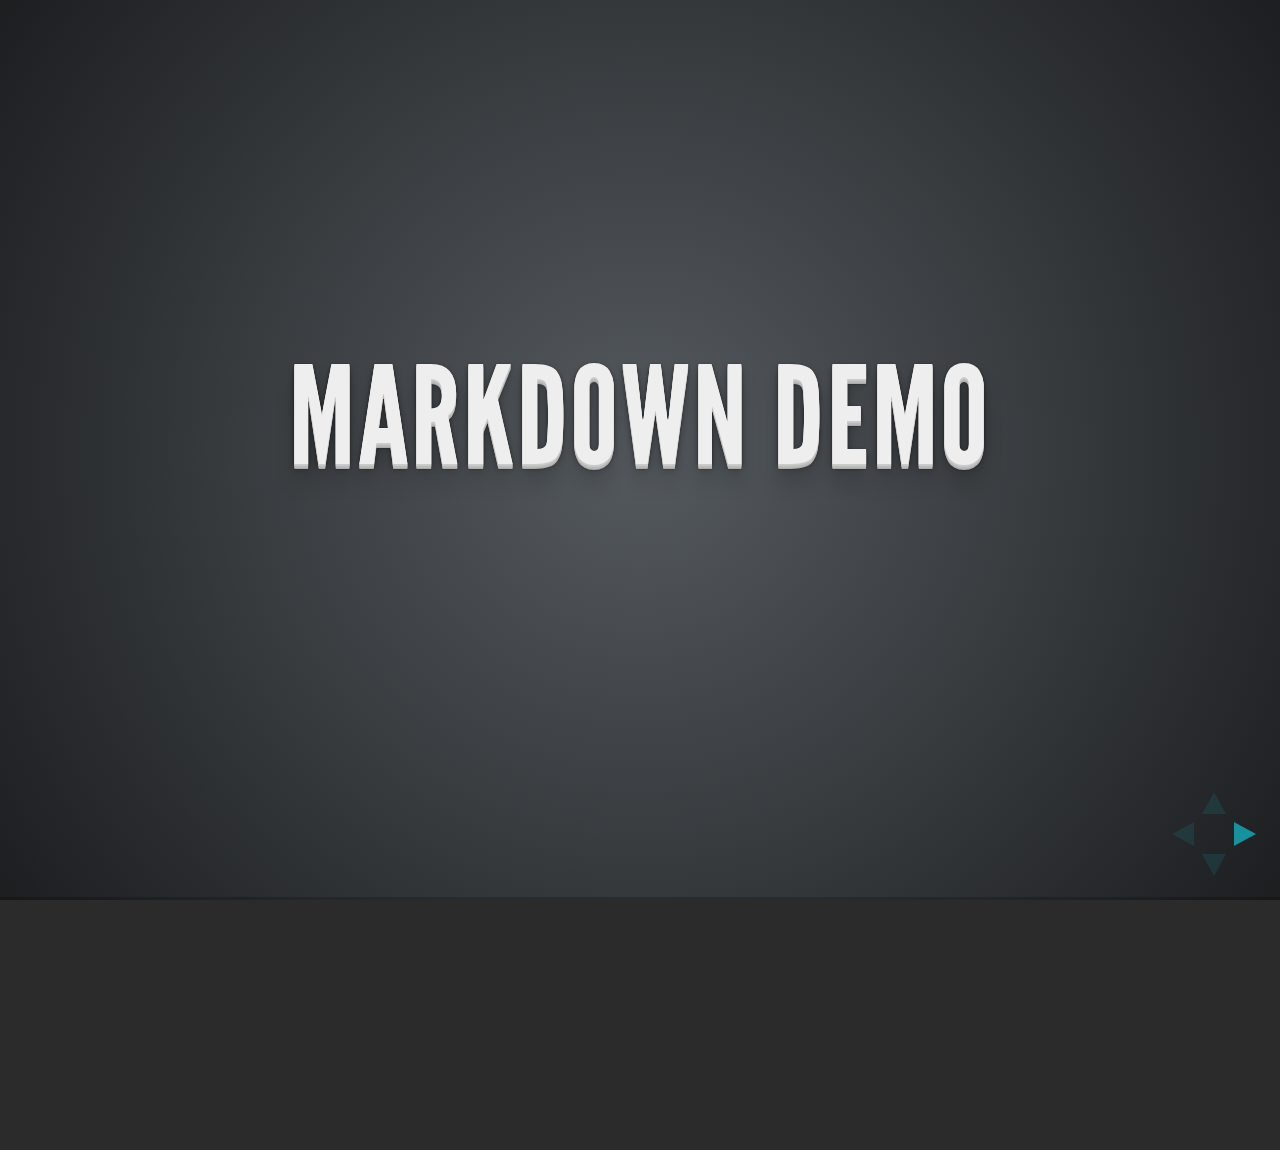
<file: plugin/markdown/example.html>
<!doctype html>
<html lang="en">

	<head>
		<meta charset="utf-8">

		<title>reveal.js - Markdown Demo</title>

		<link rel="stylesheet" href="../../css/reveal.css">
		<link rel="stylesheet" href="../../css/theme/default.css" id="theme">
	</head>

	<body>

		<div class="reveal">

			<div class="slides">

                <!-- Use external markdown resource, and separate slides by three newlines; vertical slides by two newlines -->
                <section data-markdown="example.md" data-separator="^\n\n\n" data-vertical="^\n\n"></section>

                <!-- Slides are separated by three dashes (quick 'n dirty regular expression) -->
                <section data-markdown data-separator="---">
                    <script type="text/template">
                        ## Demo 1
                        Slide 1
                        ---
                        ## Demo 1
                        Slide 2
                        ---
                        ## Demo 1
                        Slide 3
                    </script>
                </section>

                <!-- Slides are separated by newline + three dashes + newline, vertical slides identical but two dashes -->
                <section data-markdown data-separator="^\n---\n$" data-vertical="^\n--\n$">
                    <script type="text/template">
                        ## Demo 2
                        Slide 1.1

                        --

                        ## Demo 2
                        Slide 1.2

                        ---

                        ## Demo 2
                        Slide 2
                    </script>
                </section>

                <!-- No "extra" slides, since there are no separators defined (so they'll become horizontal rulers) -->
                <section data-markdown>
                    <script type="text/template">
                        A

                        ---

                        B

                        ---

                        C
                    </script>
                </section>

            </div>
		</div>

		<script src="../../lib/js/head.min.js"></script>
		<script src="../../js/reveal.js"></script>

		<script>

			Reveal.initialize({
				controls: true,
				progress: true,
				history: true,
				center: true,

				theme: Reveal.getQueryHash().theme,
				transition: Reveal.getQueryHash().transition || 'default',

				// Optional libraries used to extend on reveal.js
				dependencies: [
					{ src: '../../lib/js/classList.js', condition: function() { return !document.body.classList; } },
					{ src: 'showdown.js', condition: function() { return !!document.querySelector( '[data-markdown]' ); } },
					{ src: 'markdown.js', condition: function() { return !!document.querySelector( '[data-markdown]' ); } }
				]
			});

		</script>

	</body>
</html>
</file>
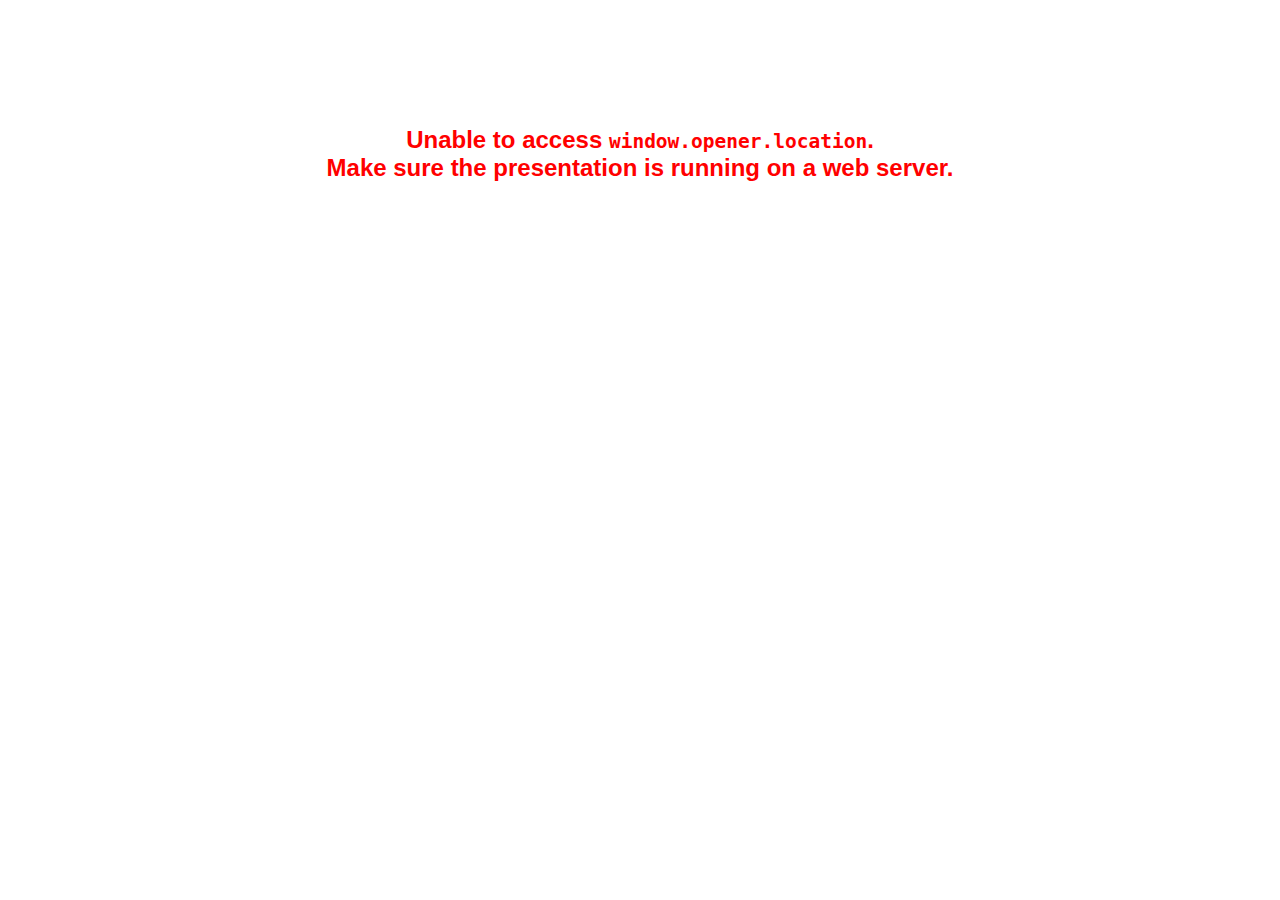
<file: plugin/notes/notes.html>
<!doctype html>
<html lang="en">
	<head>
		<meta charset="utf-8">

		<title>reveal.js - Slide Notes</title>

		<style>
			body {
				font-family: Helvetica;
			}

			#notes {
				font-size: 24px;
				width: 640px;
				margin-top: 5px;
			}

			#wrap-current-slide {
				width: 640px;
				height: 512px;
				float: left;
				overflow: hidden;
			}

			#current-slide {
				width: 1280px;
				height: 1024px;
				border: none;

				-webkit-transform-origin: 0 0;
				   -moz-transform-origin: 0 0;
					-ms-transform-origin: 0 0;
					 -o-transform-origin: 0 0;
						transform-origin: 0 0;

				-webkit-transform: scale(0.5);
				   -moz-transform: scale(0.5);
					-ms-transform: scale(0.5);
					 -o-transform: scale(0.5);
						transform: scale(0.5);
			}

			#wrap-next-slide {
				width: 448px;
				height: 358px;
				float: left;
				margin: 0 0 0 10px;
				overflow: hidden;
			}

			#next-slide {
				width: 1280px;
				height: 1024px;
				border: none;

				-webkit-transform-origin: 0 0;
				   -moz-transform-origin: 0 0;
					-ms-transform-origin: 0 0;
					 -o-transform-origin: 0 0;
						transform-origin: 0 0;

				-webkit-transform: scale(0.35);
				   -moz-transform: scale(0.35);
					-ms-transform: scale(0.35);
					 -o-transform: scale(0.35);
						transform: scale(0.35);
			}

			.slides {
				position: relative;
				margin-bottom: 10px;
				border: 1px solid black;
				border-radius: 2px;
				background: rgb(28, 30, 32);
			}

			.slides span {
				position: absolute;
				top: 3px;
				left: 3px;
				font-weight: bold;
				font-size: 14px;
				color: rgba( 255, 255, 255, 0.9 );
			}

			.error {
				font-weight: bold;
				color: red;
				font-size: 1.5em;
				text-align: center;
				margin-top: 10%;
			}

			.error code {
				font-family: monospace;
			}

			.time {
				width: 448px;
				margin: 30px 0 0 10px;
				float: left;
				text-align: center;
				opacity: 0;

				-webkit-transition: opacity 0.4s;
				   -moz-transition: opacity 0.4s;
				     -o-transition: opacity 0.4s;
				        transition: opacity 0.4s;
			}

			.elapsed,
			.clock {
				color: #333;
				font-size: 2em;
				text-align: center;
				display: inline-block;
				padding: 0.5em;
				background-color: #eee;
				border-radius: 10px;
			}

			.elapsed h2,
			.clock h2 {
				font-size: 0.8em;
				line-height: 100%;
				margin: 0;
				color: #aaa;
			}

			.elapsed .mute {
				color: #ddd;
			}

		</style>
	</head>

	<body>

		<div id="wrap-current-slide" class="slides">
			<script>document.write( '<iframe width="1280" height="1024" id="current-slide" src="'+ window.opener.location.href +'"></iframe>' );</script>
		</div>

		<div id="wrap-next-slide" class="slides">
			<script>document.write( '<iframe width="640" height="512" id="next-slide" src="'+ window.opener.location.href +'"></iframe>' );</script>
			<span>UPCOMING:</span>
		</div>

		<div class="time">
			<div class="clock">
				<h2>Time</h2>
				<span id="clock">0:00:00 AM</span>
			</div>
			<div class="elapsed">
				<h2>Elapsed</h2>
				<span id="hours">00</span><span id="minutes">:00</span><span id="seconds">:00</span>
			</div>
		</div>

		<div id="notes"></div>

		<script src="../../plugin/markdown/showdown.js"></script>
		<script>

			window.addEventListener( 'load', function() {

				if( window.opener && window.opener.location && window.opener.location.href ) {

					var notes = document.getElementById( 'notes' ),
						currentSlide = document.getElementById( 'current-slide' ),
						nextSlide = document.getElementById( 'next-slide' );

					window.addEventListener( 'message', function( event ) {
						var data = JSON.parse( event.data );
						// No need for updating the notes in case of fragment changes
						if ( data.notes !== undefined) {
							if( data.markdown ) {
								notes.innerHTML = (new Showdown.converter()).makeHtml( data.notes );
							}
							else {
								notes.innerHTML = data.notes;
							}
						}

						// Showing and hiding fragments
						if( data.fragment === 'next' ) {
							currentSlide.contentWindow.Reveal.nextFragment();
						}
						else if( data.fragment === 'prev' ) {
							currentSlide.contentWindow.Reveal.prevFragment();
						}
						else {
							// Update the note slides
							currentSlide.contentWindow.Reveal.slide( data.indexh, data.indexv );
							nextSlide.contentWindow.Reveal.slide( data.nextindexh, data.nextindexv );
						}

					}, false );

					var start = new Date(),
						timeEl = document.querySelector( '.time' ),
						clockEl = document.getElementById( 'clock' ),
						hoursEl = document.getElementById( 'hours' ),
						minutesEl = document.getElementById( 'minutes' ),
						secondsEl = document.getElementById( 'seconds' );

					setInterval( function() {

						timeEl.style.opacity = 1;

						var diff, hours, minutes, seconds,
							now = new Date();

						diff = now.getTime() - start.getTime();
						hours = parseInt( diff / ( 1000 * 60 * 60 ) );
						minutes = parseInt( ( diff / ( 1000 * 60 ) ) % 60 );
						seconds = parseInt( ( diff / 1000 ) % 60 );

						clockEl.innerHTML = now.toLocaleTimeString();
						hoursEl.innerHTML = zeroPadInteger( hours );
						hoursEl.className = hours > 0 ? "" : "mute";
						minutesEl.innerHTML = ":" + zeroPadInteger( minutes );
						minutesEl.className = minutes > 0 ? "" : "mute";
						secondsEl.innerHTML = ":" + zeroPadInteger( seconds );

					}, 1000 );

					// Navigate the main window when the notes slide changes
					currentSlide.contentWindow.Reveal.addEventListener( 'slidechanged', function( event ) {

						window.opener.Reveal.slide( event.indexh, event.indexv );

					} );

				}
				else {

					document.body.innerHTML =  '<p class="error">Unable to access <code>window.opener.location</code>.<br>Make sure the presentation is running on a web server.</p>';

				}


			}, false );

			function zeroPadInteger( num ) {
				var str = "00" + parseInt( num );
				return str.substring( str.length - 2 );
			}

		</script>
	</body>
</html>
</file>
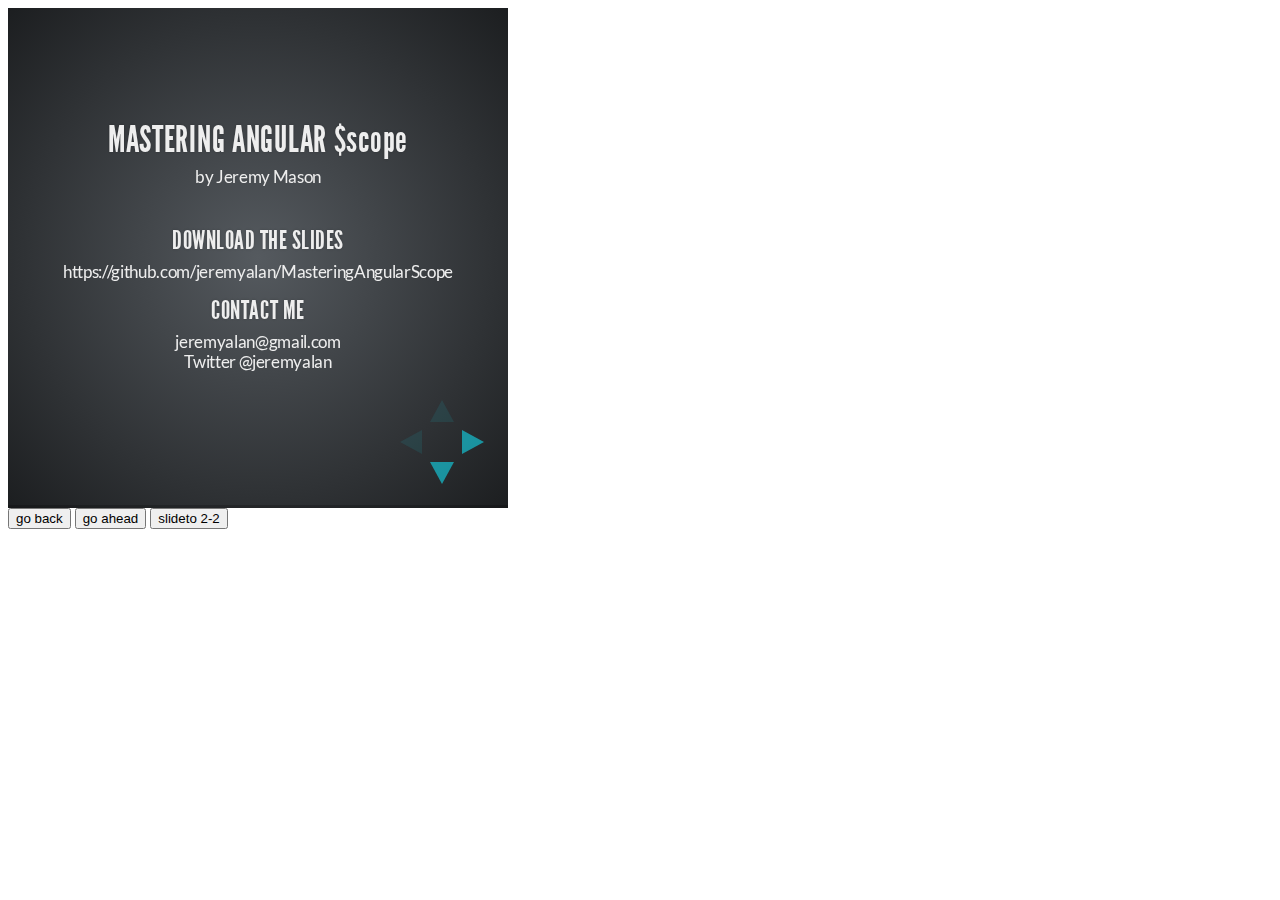
<file: plugin/postmessage/example.html>
<html>
	<body>

		<iframe id="reveal" src="../../index.html" style="border: 0;" width="500" height="500"></iframe>

		<div>
			<input id="back" type="button" value="go back"/>
			<input id="ahead" type="button" value="go ahead"/>
			<input id="slideto" type="button" value="slideto 2-2"/>
		</div>

		<script>

			(function (){

				var back = document.getElementById( 'back' ),
						ahead = document.getElementById( 'ahead' ),
						slideto = document.getElementById( 'slideto' ),
						reveal =  window.frames[0];

					back.addEventListener( 'click', function () {
						
					reveal.postMessage( JSON.stringify({method: 'prev', args: []}), '*' );
				}, false );

				ahead.addEventListener( 'click', function (){
					reveal.postMessage( JSON.stringify({method: 'next', args: []}), '*' );
				}, false );

				slideto.addEventListener( 'click', function (){
					reveal.postMessage( JSON.stringify({method: 'slide', args: [2,2]}), '*' );
				}, false );

			}());

		</script>

	</body>
</html>
</file>
<file: css/reveal.css>
@charset "UTF-8";

/*!
 * reveal.js
 * http://lab.hakim.se/reveal-js
 * MIT licensed
 *
 * Copyright (C) 2013 Hakim El Hattab, http://hakim.se
 */


/*********************************************
 * RESET STYLES
 *********************************************/

html, body, .reveal div, .reveal span, .reveal applet, .reveal object, .reveal iframe,
.reveal h1, .reveal h2, .reveal h3, .reveal h4, .reveal h5, .reveal h6, .reveal p, .reveal blockquote, .reveal pre,
.reveal a, .reveal abbr, .reveal acronym, .reveal address, .reveal big, .reveal cite, .reveal code,
.reveal del, .reveal dfn, .reveal em, .reveal img, .reveal ins, .reveal kbd, .reveal q, .reveal s, .reveal samp,
.reveal small, .reveal strike, .reveal strong, .reveal sub, .reveal sup, .reveal tt, .reveal var,
.reveal b, .reveal u, .reveal i, .reveal center,
.reveal dl, .reveal dt, .reveal dd, .reveal ol, .reveal ul, .reveal li,
.reveal fieldset, .reveal form, .reveal label, .reveal legend,
.reveal table, .reveal caption, .reveal tbody, .reveal tfoot, .reveal thead, .reveal tr, .reveal th, .reveal td,
.reveal article, .reveal aside, .reveal canvas, .reveal details, .reveal embed,
.reveal figure, .reveal figcaption, .reveal footer, .reveal header, .reveal hgroup,
.reveal menu, .reveal nav, .reveal output, .reveal ruby, .reveal section, .reveal summary,
.reveal time, .reveal mark, .reveal audio, video {
	margin: 0;
	padding: 0;
	border: 0;
	font-size: 100%;
	font: inherit;
	vertical-align: baseline;
}

.reveal article, .reveal aside, .reveal details, .reveal figcaption, .reveal figure,
.reveal footer, .reveal header, .reveal hgroup, .reveal menu, .reveal nav, .reveal section {
	display: block;
}


/*********************************************
 * GLOBAL STYLES
 *********************************************/

html,
body {
	width: 100%;
	height: 100%;
	overflow: hidden;
}

body {
	position: relative;
	line-height: 1;
}

::selection {
	background: #FF5E99;
	color: #fff;
	text-shadow: none;
}


/*********************************************
 * HEADERS
 *********************************************/

.reveal h1,
.reveal h2,
.reveal h3,
.reveal h4,
.reveal h5,
.reveal h6 {
	-webkit-hyphens: auto;
	   -moz-hyphens: auto;
	        hyphens: auto;

	word-wrap: break-word;
}

.reveal h1 { font-size: 3.77em; }
.reveal h2 { font-size: 2.11em;	}
.reveal h3 { font-size: 1.55em;	}
.reveal h4 { font-size: 1em;	}


/*********************************************
 * VIEW FRAGMENTS
 *********************************************/

.reveal .slides section .fragment {
	opacity: 0;

	-webkit-transition: all .2s ease;
	   -moz-transition: all .2s ease;
	    -ms-transition: all .2s ease;
	     -o-transition: all .2s ease;
	        transition: all .2s ease;
}
	.reveal .slides section .fragment.visible {
		opacity: 1;
	}

.reveal .slides section .fragment.grow {
	opacity: 1;
}
	.reveal .slides section .fragment.grow.visible {
		-webkit-transform: scale( 1.3 );
		   -moz-transform: scale( 1.3 );
		    -ms-transform: scale( 1.3 );
		     -o-transform: scale( 1.3 );
		        transform: scale( 1.3 );
	}

.reveal .slides section .fragment.shrink {
	opacity: 1;
}
	.reveal .slides section .fragment.shrink.visible {
		-webkit-transform: scale( 0.7 );
		   -moz-transform: scale( 0.7 );
		    -ms-transform: scale( 0.7 );
		     -o-transform: scale( 0.7 );
		        transform: scale( 0.7 );
	}

.reveal .slides section .fragment.roll-in {
	opacity: 0;

	-webkit-transform: rotateX( 90deg );
	   -moz-transform: rotateX( 90deg );
	    -ms-transform: rotateX( 90deg );
	     -o-transform: rotateX( 90deg );
	        transform: rotateX( 90deg );
}
	.reveal .slides section .fragment.roll-in.visible {
		opacity: 1;

		-webkit-transform: rotateX( 0 );
		   -moz-transform: rotateX( 0 );
		    -ms-transform: rotateX( 0 );
		     -o-transform: rotateX( 0 );
		        transform: rotateX( 0 );
	}

.reveal .slides section .fragment.fade-out {
	opacity: 1;
}
	.reveal .slides section .fragment.fade-out.visible {
		opacity: 0;
	}

.reveal .slides section .fragment.highlight-red,
.reveal .slides section .fragment.highlight-green,
.reveal .slides section .fragment.highlight-blue {
	opacity: 1;
}
	.reveal .slides section .fragment.highlight-red.visible {
		color: #ff2c2d
	}
	.reveal .slides section .fragment.highlight-green.visible {
		color: #17ff2e;
	}
	.reveal .slides section .fragment.highlight-blue.visible {
		color: #1b91ff;
	}


/*********************************************
 * DEFAULT ELEMENT STYLES
 *********************************************/

/* Fixes issue in Chrome where italic fonts did not appear when printing to PDF */
.reveal:after {
  content: '';
  font-style: italic;
}

/* Ensure certain elements are never larger than the slide itself */
.reveal img,
.reveal video,
.reveal iframe {
	max-width: 95%;
	max-height: 95%;
}

/** Prevents layering issues in certain browser/transition combinations */
.reveal a {
	position: relative;
}

.reveal strong,
.reveal b {
	font-weight: bold;
}

.reveal em,
.reveal i {
	font-style: italic;
}

.reveal ol,
.reveal ul {
	display: inline-block;

	text-align: left;
	margin: 0 0 0 1em;
}

.reveal ol {
	list-style-type: decimal;
}

.reveal ul {
	list-style-type: disc;
}

.reveal ul ul {
	list-style-type: square;
}

.reveal ul ul ul {
	list-style-type: circle;
}

.reveal ul ul,
.reveal ul ol,
.reveal ol ol,
.reveal ol ul {
	display: block;
	margin-left: 40px;
}

.reveal p {
	margin-bottom: 10px;
	line-height: 1.2em;
}

.reveal q,
.reveal blockquote {
	quotes: none;
}

.reveal blockquote {
	display: block;
	position: relative;
	width: 70%;
	margin: 5px auto;
	padding: 5px;

	font-style: italic;
	background: rgba(255, 255, 255, 0.05);
	box-shadow: 0px 0px 2px rgba(0,0,0,0.2);
}
	.reveal blockquote p:first-child,
	.reveal blockquote p:last-child {
		display: inline-block;
	}
	.reveal blockquote:before {
		content: '\201C';
	}
	.reveal blockquote:after {
		content: '\201D';
	}

.reveal q {
	font-style: italic;
}
	.reveal q:before {
		content: '\201C';
	}
	.reveal q:after {
		content: '\201D';
	}

.reveal pre {
	display: block;
	position: relative;
	width: 90%;
	margin: 15px auto;

	text-align: left;
	font-size: 0.55em;
	font-family: monospace;
	line-height: 1.2em;

	word-wrap: break-word;

	box-shadow: 0px 0px 6px rgba(0,0,0,0.3);
}
.reveal code {
	font-family: monospace;
}
.reveal pre code {
	padding: 5px;
	overflow: auto;
	max-height: 400px;
	word-wrap: normal;
}

.reveal table th,
.reveal table td {
	text-align: left;
	padding-right: .3em;
}

.reveal table th {
	text-shadow: rgb(255,255,255) 1px 1px 2px;
}

.reveal sup {
	vertical-align: super;
}
.reveal sub {
	vertical-align: sub;
}

.reveal small {
	display: inline-block;
	font-size: 0.6em;
	line-height: 1.2em;
	vertical-align: top;
}

.reveal small * {
	vertical-align: top;
}


/*********************************************
 * CONTROLS
 *********************************************/

.reveal .controls {
	display: none;
	position: fixed;
	width: 110px;
	height: 110px;
	z-index: 30;
	right: 10px;
	bottom: 10px;
}

.reveal .controls div {
	position: absolute;
	opacity: 0.1;
	width: 0;
	height: 0;
	border: 12px solid transparent;

	-webkit-transition: opacity 0.2s ease;
	   -moz-transition: opacity 0.2s ease;
	    -ms-transition: opacity 0.2s ease;
	     -o-transition: opacity 0.2s ease;
	        transition: opacity 0.2s ease;
}

.reveal .controls div.enabled {
	opacity: 0.6;
	cursor: pointer;
}

.reveal .controls div.enabled:active {
	margin-top: 1px;
}

.reveal .controls div.navigate-left {
	top: 42px;

	border-right-width: 22px;
	border-right-color: #eee;
}

.reveal .controls div.navigate-right {
	left: 74px;
	top: 42px;

	border-left-width: 22px;
	border-left-color: #eee;
}

.reveal .controls div.navigate-up {
	left: 42px;

	border-bottom-width: 22px;
	border-bottom-color: #eee;
}

.reveal .controls div.navigate-down {
	left: 42px;
	top: 74px;

	border-top-width: 22px;
	border-top-color: #eee;
}


/*********************************************
 * PROGRESS BAR
 *********************************************/

.reveal .progress {
	position: fixed;
	display: none;
	height: 3px;
	width: 100%;
	bottom: 0;
	left: 0;
	z-index: 10;
}
	.reveal .progress:after {
		content: '';
		display: 'block';
		position: absolute;
		height: 20px;
		width: 100%;
		top: -20px;
	}
	.reveal .progress span {
		display: block;
		height: 100%;
		width: 0px;

		-webkit-transition: width 800ms cubic-bezier(0.260, 0.860, 0.440, 0.985);
		   -moz-transition: width 800ms cubic-bezier(0.260, 0.860, 0.440, 0.985);
		    -ms-transition: width 800ms cubic-bezier(0.260, 0.860, 0.440, 0.985);
		     -o-transition: width 800ms cubic-bezier(0.260, 0.860, 0.440, 0.985);
		        transition: width 800ms cubic-bezier(0.260, 0.860, 0.440, 0.985);
	}


/*********************************************
 * ROLLING LINKS
 *********************************************/

.reveal .roll {
	display: inline-block;
	line-height: 1.2;
	overflow: hidden;

	vertical-align: top;

	-webkit-perspective: 400px;
	   -moz-perspective: 400px;
	    -ms-perspective: 400px;
	        perspective: 400px;

	-webkit-perspective-origin: 50% 50%;
	   -moz-perspective-origin: 50% 50%;
	    -ms-perspective-origin: 50% 50%;
	        perspective-origin: 50% 50%;
}
	.reveal .roll:hover {
		background: none;
		text-shadow: none;
	}
.reveal .roll span {
	display: block;
	position: relative;
	padding: 0 2px;

	pointer-events: none;

	-webkit-transition: all 400ms ease;
	   -moz-transition: all 400ms ease;
	    -ms-transition: all 400ms ease;
	        transition: all 400ms ease;

	-webkit-transform-origin: 50% 0%;
	   -moz-transform-origin: 50% 0%;
	    -ms-transform-origin: 50% 0%;
	        transform-origin: 50% 0%;

	-webkit-transform-style: preserve-3d;
	   -moz-transform-style: preserve-3d;
	    -ms-transform-style: preserve-3d;
	        transform-style: preserve-3d;

	-webkit-backface-visibility: hidden;
	   -moz-backface-visibility: hidden;
	        backface-visibility: hidden;
}
	.reveal .roll:hover span {
	    background: rgba(0,0,0,0.5);

	    -webkit-transform: translate3d( 0px, 0px, -45px ) rotateX( 90deg );
	       -moz-transform: translate3d( 0px, 0px, -45px ) rotateX( 90deg );
	        -ms-transform: translate3d( 0px, 0px, -45px ) rotateX( 90deg );
	            transform: translate3d( 0px, 0px, -45px ) rotateX( 90deg );
	}
.reveal .roll span:after {
	content: attr(data-title);

	display: block;
	position: absolute;
	left: 0;
	top: 0;
	padding: 0 2px;

	-webkit-backface-visibility: hidden;
	   -moz-backface-visibility: hidden;
	        backface-visibility: hidden;

	-webkit-transform-origin: 50% 0%;
	   -moz-transform-origin: 50% 0%;
	    -ms-transform-origin: 50% 0%;
	        transform-origin: 50% 0%;

	-webkit-transform: translate3d( 0px, 110%, 0px ) rotateX( -90deg );
	   -moz-transform: translate3d( 0px, 110%, 0px ) rotateX( -90deg );
	    -ms-transform: translate3d( 0px, 110%, 0px ) rotateX( -90deg );
	        transform: translate3d( 0px, 110%, 0px ) rotateX( -90deg );
}


/*********************************************
 * SLIDES
 *********************************************/

.reveal {
	position: relative;
	width: 100%;
	height: 100%;
}

.reveal .slides {
	position: absolute;
	width: 100%;
	height: 100%;
	left: 50%;
	top: 50%;

	overflow: visible;
	z-index: 1;
	text-align: center;

	-webkit-transition: -webkit-perspective .4s ease;
	   -moz-transition: -moz-perspective .4s ease;
	    -ms-transition: -ms-perspective .4s ease;
	     -o-transition: -o-perspective .4s ease;
	        transition: perspective .4s ease;

	-webkit-perspective: 600px;
	   -moz-perspective: 600px;
	    -ms-perspective: 600px;
	        perspective: 600px;

	-webkit-perspective-origin: 0px -100px;
	   -moz-perspective-origin: 0px -100px;
	    -ms-perspective-origin: 0px -100px;
	        perspective-origin: 0px -100px;
}

.reveal .slides>section,
.reveal .slides>section>section {
	display: none;
	position: absolute;
	width: 100%;
	padding: 20px 0px;

	z-index: 10;
	line-height: 1.2em;
	font-weight: normal;

	-webkit-transform-style: preserve-3d;
	   -moz-transform-style: preserve-3d;
	    -ms-transform-style: preserve-3d;
	        transform-style: preserve-3d;

	-webkit-transition: -webkit-transform-origin 800ms cubic-bezier(0.260, 0.860, 0.440, 0.985),
						-webkit-transform 800ms cubic-bezier(0.260, 0.860, 0.440, 0.985),
						visibility 800ms cubic-bezier(0.260, 0.860, 0.440, 0.985),
						opacity 800ms cubic-bezier(0.260, 0.860, 0.440, 0.985);
	   -moz-transition: -moz-transform-origin 800ms cubic-bezier(0.260, 0.860, 0.440, 0.985),
						-moz-transform 800ms cubic-bezier(0.260, 0.860, 0.440, 0.985),
						visibility 800ms cubic-bezier(0.260, 0.860, 0.440, 0.985),
						opacity 800ms cubic-bezier(0.260, 0.860, 0.440, 0.985);
	    -ms-transition: -ms-transform-origin 800ms cubic-bezier(0.260, 0.860, 0.440, 0.985),
						-ms-transform 800ms cubic-bezier(0.260, 0.860, 0.440, 0.985),
						visibility 800ms cubic-bezier(0.260, 0.860, 0.440, 0.985),
						opacity 800ms cubic-bezier(0.260, 0.860, 0.440, 0.985);
	     -o-transition: -o-transform-origin 800ms cubic-bezier(0.260, 0.860, 0.440, 0.985),
						-o-transform 800ms cubic-bezier(0.260, 0.860, 0.440, 0.985),
						visibility 800ms cubic-bezier(0.260, 0.860, 0.440, 0.985),
						opacity 800ms cubic-bezier(0.260, 0.860, 0.440, 0.985);
	        transition: transform-origin 800ms cubic-bezier(0.260, 0.860, 0.440, 0.985),
						transform 800ms cubic-bezier(0.260, 0.860, 0.440, 0.985),
						visibility 800ms cubic-bezier(0.260, 0.860, 0.440, 0.985),
						opacity 800ms cubic-bezier(0.260, 0.860, 0.440, 0.985);
}

/* Global transition speed settings */
.reveal[data-transition-speed="fast"] .slides section {
	-webkit-transition-duration: 400ms;
	   -moz-transition-duration: 400ms;
	    -ms-transition-duration: 400ms;
	        transition-duration: 400ms;
}
.reveal[data-transition-speed="slow"] .slides section {
	-webkit-transition-duration: 1200ms;
	   -moz-transition-duration: 1200ms;
	    -ms-transition-duration: 1200ms;
	        transition-duration: 1200ms;
}

/* Slide-specific transition speed overrides */
.reveal .slides section[data-transition-speed="fast"] {
	-webkit-transition-duration: 400ms;
	   -moz-transition-duration: 400ms;
	    -ms-transition-duration: 400ms;
	        transition-duration: 400ms;
}
.reveal .slides section[data-transition-speed="slow"] {
	-webkit-transition-duration: 1200ms;
	   -moz-transition-duration: 1200ms;
	    -ms-transition-duration: 1200ms;
	        transition-duration: 1200ms;
}

.reveal .slides>section {
	left: -50%;
	top: -50%;
}

.reveal .slides>section.stack {
	padding-top: 0;
	padding-bottom: 0;
}

.reveal .slides>section.present,
.reveal .slides>section>section.present {
	display: block;
	z-index: 11;
	opacity: 1;
}

.reveal.center,
.reveal.center .slides,
.reveal.center .slides section {
	min-height: auto !important;
}



/*********************************************
 * DEFAULT TRANSITION
 *********************************************/

.reveal .slides>section[data-transition=default].past,
.reveal .slides>section.past {
	display: block;
	opacity: 0;

	-webkit-transform: translate3d(-100%, 0, 0) rotateY(-90deg) translate3d(-100%, 0, 0);
	   -moz-transform: translate3d(-100%, 0, 0) rotateY(-90deg) translate3d(-100%, 0, 0);
	    -ms-transform: translate3d(-100%, 0, 0) rotateY(-90deg) translate3d(-100%, 0, 0);
	        transform: translate3d(-100%, 0, 0) rotateY(-90deg) translate3d(-100%, 0, 0);
}
.reveal .slides>section[data-transition=default].future,
.reveal .slides>section.future {
	display: block;
	opacity: 0;

	-webkit-transform: translate3d(100%, 0, 0) rotateY(90deg) translate3d(100%, 0, 0);
	   -moz-transform: translate3d(100%, 0, 0) rotateY(90deg) translate3d(100%, 0, 0);
	    -ms-transform: translate3d(100%, 0, 0) rotateY(90deg) translate3d(100%, 0, 0);
	        transform: translate3d(100%, 0, 0) rotateY(90deg) translate3d(100%, 0, 0);
}

.reveal .slides>section>section[data-transition=default].past,
.reveal .slides>section>section.past {
	display: block;
	opacity: 0;

	-webkit-transform: translate3d(0, -300px, 0) rotateX(70deg) translate3d(0, -300px, 0);
	   -moz-transform: translate3d(0, -300px, 0) rotateX(70deg) translate3d(0, -300px, 0);
	    -ms-transform: translate3d(0, -300px, 0) rotateX(70deg) translate3d(0, -300px, 0);
	        transform: translate3d(0, -300px, 0) rotateX(70deg) translate3d(0, -300px, 0);
}
.reveal .slides>section>section[data-transition=default].future,
.reveal .slides>section>section.future {
	display: block;
	opacity: 0;

	-webkit-transform: translate3d(0, 300px, 0) rotateX(-70deg) translate3d(0, 300px, 0);
	   -moz-transform: translate3d(0, 300px, 0) rotateX(-70deg) translate3d(0, 300px, 0);
	    -ms-transform: translate3d(0, 300px, 0) rotateX(-70deg) translate3d(0, 300px, 0);
	        transform: translate3d(0, 300px, 0) rotateX(-70deg) translate3d(0, 300px, 0);
}


/*********************************************
 * CONCAVE TRANSITION
 *********************************************/

.reveal .slides>section[data-transition=concave].past,
.reveal.concave  .slides>section.past {
	-webkit-transform: translate3d(-100%, 0, 0) rotateY(90deg) translate3d(-100%, 0, 0);
	   -moz-transform: translate3d(-100%, 0, 0) rotateY(90deg) translate3d(-100%, 0, 0);
	    -ms-transform: translate3d(-100%, 0, 0) rotateY(90deg) translate3d(-100%, 0, 0);
	        transform: translate3d(-100%, 0, 0) rotateY(90deg) translate3d(-100%, 0, 0);
}
.reveal .slides>section[data-transition=concave].future,
.reveal.concave .slides>section.future {
	-webkit-transform: translate3d(100%, 0, 0) rotateY(-90deg) translate3d(100%, 0, 0);
	   -moz-transform: translate3d(100%, 0, 0) rotateY(-90deg) translate3d(100%, 0, 0);
	    -ms-transform: translate3d(100%, 0, 0) rotateY(-90deg) translate3d(100%, 0, 0);
	        transform: translate3d(100%, 0, 0) rotateY(-90deg) translate3d(100%, 0, 0);
}

.reveal .slides>section>section[data-transition=concave].past,
.reveal.concave .slides>section>section.past {
	-webkit-transform: translate3d(0, -80%, 0) rotateX(-70deg) translate3d(0, -80%, 0);
	   -moz-transform: translate3d(0, -80%, 0) rotateX(-70deg) translate3d(0, -80%, 0);
	    -ms-transform: translate3d(0, -80%, 0) rotateX(-70deg) translate3d(0, -80%, 0);
	        transform: translate3d(0, -80%, 0) rotateX(-70deg) translate3d(0, -80%, 0);
}
.reveal .slides>section>section[data-transition=concave].future,
.reveal.concave .slides>section>section.future {
	-webkit-transform: translate3d(0, 80%, 0) rotateX(70deg) translate3d(0, 80%, 0);
	   -moz-transform: translate3d(0, 80%, 0) rotateX(70deg) translate3d(0, 80%, 0);
	    -ms-transform: translate3d(0, 80%, 0) rotateX(70deg) translate3d(0, 80%, 0);
	        transform: translate3d(0, 80%, 0) rotateX(70deg) translate3d(0, 80%, 0);
}


/*********************************************
 * ZOOM TRANSITION
 *********************************************/

.reveal .slides>section[data-transition=zoom].past,
.reveal.zoom .slides>section.past {
	opacity: 0;
	visibility: hidden;

	-webkit-transform: scale(16);
	   -moz-transform: scale(16);
	    -ms-transform: scale(16);
	     -o-transform: scale(16);
	        transform: scale(16);
}
.reveal .slides>section[data-transition=zoom].future,
.reveal.zoom .slides>section.future {
	opacity: 0;
	visibility: hidden;

	-webkit-transform: scale(0.2);
	   -moz-transform: scale(0.2);
	    -ms-transform: scale(0.2);
	     -o-transform: scale(0.2);
	        transform: scale(0.2);
}

.reveal .slides>section>section[data-transition=zoom].past,
.reveal.zoom .slides>section>section.past {
	-webkit-transform: translate(0, -150%);
	   -moz-transform: translate(0, -150%);
	    -ms-transform: translate(0, -150%);
	     -o-transform: translate(0, -150%);
	        transform: translate(0, -150%);
}
.reveal .slides>section>section[data-transition=zoom].future,
.reveal.zoom .slides>section>section.future {
	-webkit-transform: translate(0, 150%);
	   -moz-transform: translate(0, 150%);
	    -ms-transform: translate(0, 150%);
	     -o-transform: translate(0, 150%);
	        transform: translate(0, 150%);
}


/*********************************************
 * LINEAR TRANSITION
 *********************************************/

.reveal .slides>section[data-transition=linear].past,
.reveal.linear .slides>section.past {
	-webkit-transform: translate(-150%, 0);
	   -moz-transform: translate(-150%, 0);
	    -ms-transform: translate(-150%, 0);
	     -o-transform: translate(-150%, 0);
	        transform: translate(-150%, 0);
}
.reveal .slides>section[data-transition=linear].future,
.reveal.linear .slides>section.future {
	-webkit-transform: translate(150%, 0);
	   -moz-transform: translate(150%, 0);
	    -ms-transform: translate(150%, 0);
	     -o-transform: translate(150%, 0);
	        transform: translate(150%, 0);
}

.reveal .slides>section>section[data-transition=linear].past,
.reveal.linear .slides>section>section.past {
	-webkit-transform: translate(0, -150%);
	   -moz-transform: translate(0, -150%);
	    -ms-transform: translate(0, -150%);
	     -o-transform: translate(0, -150%);
	        transform: translate(0, -150%);
}
.reveal .slides>section>section[data-transition=linear].future,
.reveal.linear .slides>section>section.future {
	-webkit-transform: translate(0, 150%);
	   -moz-transform: translate(0, 150%);
	    -ms-transform: translate(0, 150%);
	     -o-transform: translate(0, 150%);
	        transform: translate(0, 150%);
}


/*********************************************
 * CUBE TRANSITION
 *********************************************/

.reveal.cube .slides {
	-webkit-perspective: 1300px;
	   -moz-perspective: 1300px;
	    -ms-perspective: 1300px;
	        perspective: 1300px;
}

.reveal.cube .slides section {
	padding: 30px;
	min-height: 700px;

	-webkit-backface-visibility: hidden;
	   -moz-backface-visibility: hidden;
	    -ms-backface-visibility: hidden;
	        backface-visibility: hidden;

	-webkit-box-sizing: border-box;
	   -moz-box-sizing: border-box;
	        box-sizing: border-box;
}
	.reveal.center.cube .slides section {
		min-height: auto;
	}
	.reveal.cube .slides section:not(.stack):before {
		content: '';
		position: absolute;
		display: block;
		width: 100%;
		height: 100%;
		left: 0;
		top: 0;
		background: rgba(0,0,0,0.1);
		border-radius: 4px;

		-webkit-transform: translateZ( -20px );
		   -moz-transform: translateZ( -20px );
		    -ms-transform: translateZ( -20px );
		     -o-transform: translateZ( -20px );
		        transform: translateZ( -20px );
	}
	.reveal.cube .slides section:not(.stack):after {
		content: '';
		position: absolute;
		display: block;
		width: 90%;
		height: 30px;
		left: 5%;
		bottom: 0;
		background: none;
		z-index: 1;

		border-radius: 4px;
		box-shadow: 0px 95px 25px rgba(0,0,0,0.2);

		-webkit-transform: translateZ(-90px) rotateX( 65deg );
		   -moz-transform: translateZ(-90px) rotateX( 65deg );
		    -ms-transform: translateZ(-90px) rotateX( 65deg );
		     -o-transform: translateZ(-90px) rotateX( 65deg );
		        transform: translateZ(-90px) rotateX( 65deg );
	}

.reveal.cube .slides>section.stack {
	padding: 0;
	background: none;
}

.reveal.cube .slides>section.past {
	-webkit-transform-origin: 100% 0%;
	   -moz-transform-origin: 100% 0%;
	    -ms-transform-origin: 100% 0%;
	        transform-origin: 100% 0%;

	-webkit-transform: translate3d(-100%, 0, 0) rotateY(-90deg);
	   -moz-transform: translate3d(-100%, 0, 0) rotateY(-90deg);
	    -ms-transform: translate3d(-100%, 0, 0) rotateY(-90deg);
	        transform: translate3d(-100%, 0, 0) rotateY(-90deg);
}

.reveal.cube .slides>section.future {
	-webkit-transform-origin: 0% 0%;
	   -moz-transform-origin: 0% 0%;
	    -ms-transform-origin: 0% 0%;
	        transform-origin: 0% 0%;

	-webkit-transform: translate3d(100%, 0, 0) rotateY(90deg);
	   -moz-transform: translate3d(100%, 0, 0) rotateY(90deg);
	    -ms-transform: translate3d(100%, 0, 0) rotateY(90deg);
	        transform: translate3d(100%, 0, 0) rotateY(90deg);
}

.reveal.cube .slides>section>section.past {
	-webkit-transform-origin: 0% 100%;
	   -moz-transform-origin: 0% 100%;
	    -ms-transform-origin: 0% 100%;
	        transform-origin: 0% 100%;

	-webkit-transform: translate3d(0, -100%, 0) rotateX(90deg);
	   -moz-transform: translate3d(0, -100%, 0) rotateX(90deg);
	    -ms-transform: translate3d(0, -100%, 0) rotateX(90deg);
	        transform: translate3d(0, -100%, 0) rotateX(90deg);
}

.reveal.cube .slides>section>section.future {
	-webkit-transform-origin: 0% 0%;
	   -moz-transform-origin: 0% 0%;
	    -ms-transform-origin: 0% 0%;
	        transform-origin: 0% 0%;

	-webkit-transform: translate3d(0, 100%, 0) rotateX(-90deg);
	   -moz-transform: translate3d(0, 100%, 0) rotateX(-90deg);
	    -ms-transform: translate3d(0, 100%, 0) rotateX(-90deg);
	        transform: translate3d(0, 100%, 0) rotateX(-90deg);
}


/*********************************************
 * PAGE TRANSITION
 *********************************************/

.reveal.page .slides {
	-webkit-perspective-origin: 0% 50%;
	   -moz-perspective-origin: 0% 50%;
	    -ms-perspective-origin: 0% 50%;
	        perspective-origin: 0% 50%;

	-webkit-perspective: 3000px;
	   -moz-perspective: 3000px;
	    -ms-perspective: 3000px;
	        perspective: 3000px;
}

.reveal.page .slides section {
	padding: 30px;
	min-height: 700px;

	-webkit-box-sizing: border-box;
	   -moz-box-sizing: border-box;
	        box-sizing: border-box;
}
	.reveal.page .slides section.past {
		z-index: 12;
	}
	.reveal.page .slides section:not(.stack):before {
		content: '';
		position: absolute;
		display: block;
		width: 100%;
		height: 100%;
		left: 0;
		top: 0;
		background: rgba(0,0,0,0.1);

		-webkit-transform: translateZ( -20px );
		   -moz-transform: translateZ( -20px );
		    -ms-transform: translateZ( -20px );
		     -o-transform: translateZ( -20px );
		        transform: translateZ( -20px );
	}
	.reveal.page .slides section:not(.stack):after {
		content: '';
		position: absolute;
		display: block;
		width: 90%;
		height: 30px;
		left: 5%;
		bottom: 0;
		background: none;
		z-index: 1;

		border-radius: 4px;
		box-shadow: 0px 95px 25px rgba(0,0,0,0.2);

		-webkit-transform: translateZ(-90px) rotateX( 65deg );
	}

.reveal.page .slides>section.stack {
	padding: 0;
	background: none;
}

.reveal.page .slides>section.past {
	-webkit-transform-origin: 0% 0%;
	   -moz-transform-origin: 0% 0%;
	    -ms-transform-origin: 0% 0%;
	        transform-origin: 0% 0%;

	-webkit-transform: translate3d(-40%, 0, 0) rotateY(-80deg);
	   -moz-transform: translate3d(-40%, 0, 0) rotateY(-80deg);
	    -ms-transform: translate3d(-40%, 0, 0) rotateY(-80deg);
	        transform: translate3d(-40%, 0, 0) rotateY(-80deg);
}

.reveal.page .slides>section.future {
	-webkit-transform-origin: 100% 0%;
	   -moz-transform-origin: 100% 0%;
	    -ms-transform-origin: 100% 0%;
	        transform-origin: 100% 0%;

	-webkit-transform: translate3d(0, 0, 0);
	   -moz-transform: translate3d(0, 0, 0);
	    -ms-transform: translate3d(0, 0, 0);
	        transform: translate3d(0, 0, 0);
}

.reveal.page .slides>section>section.past {
	-webkit-transform-origin: 0% 0%;
	   -moz-transform-origin: 0% 0%;
	    -ms-transform-origin: 0% 0%;
	        transform-origin: 0% 0%;

	-webkit-transform: translate3d(0, -40%, 0) rotateX(80deg);
	   -moz-transform: translate3d(0, -40%, 0) rotateX(80deg);
	    -ms-transform: translate3d(0, -40%, 0) rotateX(80deg);
	        transform: translate3d(0, -40%, 0) rotateX(80deg);
}

.reveal.page .slides>section>section.future {
	-webkit-transform-origin: 0% 100%;
	   -moz-transform-origin: 0% 100%;
	    -ms-transform-origin: 0% 100%;
	        transform-origin: 0% 100%;

	-webkit-transform: translate3d(0, 0, 0);
	   -moz-transform: translate3d(0, 0, 0);
	    -ms-transform: translate3d(0, 0, 0);
	        transform: translate3d(0, 0, 0);
}


/*********************************************
 * FADE TRANSITION
 *********************************************/

.reveal .slides section[data-transition=fade],
.reveal.fade .slides section,
.reveal.fade .slides>section>section {
    -webkit-transform: none;
	   -moz-transform: none;
	    -ms-transform: none;
	     -o-transform: none;
	        transform: none;

	-webkit-transition: opacity 0.5s;
	   -moz-transition: opacity 0.5s;
	    -ms-transition: opacity 0.5s;
	     -o-transition: opacity 0.5s;
	        transition: opacity 0.5s;
}


.reveal.fade.overview .slides section,
.reveal.fade.overview .slides>section>section,
.reveal.fade.exit-overview .slides section,
.reveal.fade.exit-overview .slides>section>section {
	-webkit-transition: none;
	   -moz-transition: none;
	    -ms-transition: none;
	     -o-transition: none;
	        transition: none;
}


/*********************************************
 * NO TRANSITION
 *********************************************/

.reveal .slides section[data-transition=none],
.reveal.none .slides section {
	-webkit-transform: none;
	   -moz-transform: none;
	    -ms-transform: none;
	     -o-transform: none;
	        transform: none;

	-webkit-transition: none;
	   -moz-transition: none;
	    -ms-transition: none;
	     -o-transition: none;
	        transition: none;
}


/*********************************************
 * OVERVIEW
 *********************************************/

.reveal.overview .slides {
	-webkit-perspective-origin: 0% 0%;
	   -moz-perspective-origin: 0% 0%;
	    -ms-perspective-origin: 0% 0%;
	        perspective-origin: 0% 0%;

	-webkit-perspective: 700px;
	   -moz-perspective: 700px;
	    -ms-perspective: 700px;
	        perspective: 700px;
}

.reveal.overview .slides section {
	height: 600px;
	overflow: hidden;
	opacity: 1!important;
	visibility: visible!important;
	cursor: pointer;
	background: rgba(0,0,0,0.1);
}
.reveal.overview .slides section .fragment {
	opacity: 1;
}
.reveal.overview .slides section:after,
.reveal.overview .slides section:before {
	display: none !important;
}
.reveal.overview .slides section>section {
	opacity: 1;
	cursor: pointer;
}
	.reveal.overview .slides section:hover {
		background: rgba(0,0,0,0.3);
	}
	.reveal.overview .slides section.present {
		background: rgba(0,0,0,0.3);
	}
.reveal.overview .slides>section.stack {
	padding: 0;
	background: none;
	overflow: visible;
}


/*********************************************
 * PAUSED MODE
 *********************************************/

.reveal .pause-overlay {
	position: absolute;
	top: 0;
	left: 0;
	width: 100%;
	height: 100%;
	background: black;
	visibility: hidden;
	opacity: 0;
	z-index: 100;

	-webkit-transition: all 1s ease;
	   -moz-transition: all 1s ease;
	    -ms-transition: all 1s ease;
	     -o-transition: all 1s ease;
	        transition: all 1s ease;
}
.reveal.paused .pause-overlay {
	visibility: visible;
	opacity: 1;
}


/*********************************************
 * FALLBACK
 *********************************************/

.no-transforms {
	overflow-y: auto;
}

.no-transforms .reveal .slides {
	position: relative;
	width: 80%;
	height: auto !important;
	top: 0;
	left: 50%;
	margin: 0;
	text-align: center;
}

.no-transforms .reveal .controls,
.no-transforms .reveal .progress {
	display: none !important;
}

.no-transforms .reveal .slides section {
	display: block !important;
	opacity: 1 !important;
	position: relative !important;
	height: auto;
	min-height: auto;
	top: 0;
	left: -50%;
	margin: 70px 0;

	-webkit-transform: none;
	   -moz-transform: none;
	    -ms-transform: none;
	     -o-transform: none;
	        transform: none;
}

.no-transforms .reveal .slides section section {
	left: 0;
}

.no-transition {
	-webkit-transition: none;
	   -moz-transition: none;
	    -ms-transition: none;
	     -o-transition: none;
	        transition: none;
}


/*********************************************
 * BACKGROUND STATES
 *********************************************/

.reveal .state-background {
	position: absolute;
	width: 100%;
	height: 100%;
	background: rgba( 0, 0, 0, 0 );

	-webkit-transition: background 800ms ease;
	   -moz-transition: background 800ms ease;
	    -ms-transition: background 800ms ease;
	     -o-transition: background 800ms ease;
	        transition: background 800ms ease;
}
.alert .reveal .state-background {
	background: rgba( 200, 50, 30, 0.6 );
}
.soothe .reveal .state-background {
	background: rgba( 50, 200, 90, 0.4 );
}
.blackout .reveal .state-background {
	background: rgba( 0, 0, 0, 0.6 );
}
.whiteout .reveal .state-background {
	background: rgba( 255, 255, 255, 0.6 );
}
.cobalt .reveal .state-background {
	background: rgba( 22, 152, 213, 0.6 );
}
.mint .reveal .state-background {
	background: rgba( 22, 213, 75, 0.6 );
}
.submerge .reveal .state-background {
	background: rgba( 12, 25, 77, 0.6);
}
.lila .reveal .state-background {
	background: rgba( 180, 50, 140, 0.6 );
}
.sunset .reveal .state-background {
	background: rgba( 255, 122, 0, 0.6 );
}


/*********************************************
 * RTL SUPPORT
 *********************************************/

.reveal.rtl .slides,
.reveal.rtl .slides h1,
.reveal.rtl .slides h2,
.reveal.rtl .slides h3,
.reveal.rtl .slides h4,
.reveal.rtl .slides h5,
.reveal.rtl .slides h6 {
	direction: rtl;
	font-family: sans-serif;
}

.reveal.rtl pre,
.reveal.rtl code {
	direction: ltr;
}

.reveal.rtl ol,
.reveal.rtl ul {
	text-align: right;
}


/*********************************************
 * SPEAKER NOTES
 *********************************************/

.reveal aside.notes {
	display: none;
}


/*********************************************
 * ZOOM PLUGIN
 *********************************************/

.zoomed .reveal *,
.zoomed .reveal *:before,
.zoomed .reveal *:after {
	-webkit-transform: none !important;
	   -moz-transform: none !important;
	    -ms-transform: none !important;
	        transform: none !important;

	-webkit-backface-visibility: visible !important;
	   -moz-backface-visibility: visible !important;
	    -ms-backface-visibility: visible !important;
	        backface-visibility: visible !important;
}

.zoomed .reveal .progress,
.zoomed .reveal .controls {
	opacity: 0;
}

.zoomed .reveal .roll span {
	background: none;
}

.zoomed .reveal .roll span:after {
	visibility: hidden;
}
</file>
<file: css/theme/default.css>
@import url(fonts/default.css);
/**
 * Default theme for reveal.js.
 *
 * Copyright (C) 2011-2012 Hakim El Hattab, http://hakim.se
 */
@font-face {
  font-family: 'League Gothic';
  src: url("../../lib/font/league_gothic-webfont.eot");
  src: url("../../lib/font/league_gothic-webfont.eot?#iefix") format("embedded-opentype"), url("../../lib/font/league_gothic-webfont.woff") format("woff"), url("../../lib/font/league_gothic-webfont.ttf") format("truetype"), url("../../lib/font/league_gothic-webfont.svg#LeagueGothicRegular") format("svg");
  font-weight: normal;
  font-style: normal; }

/*********************************************
 * GLOBAL STYLES
 *********************************************/
body {
  background: #1c1e20;
  background: -moz-radial-gradient(center, circle cover, #555a5f 0%, #1c1e20 100%);
  background: -webkit-gradient(radial, center center, 0px, center center, 100%, color-stop(0%, #555a5f), color-stop(100%, #1c1e20));
  background: -webkit-radial-gradient(center, circle cover, #555a5f 0%, #1c1e20 100%);
  background: -o-radial-gradient(center, circle cover, #555a5f 0%, #1c1e20 100%);
  background: -ms-radial-gradient(center, circle cover, #555a5f 0%, #1c1e20 100%);
  background: radial-gradient(center, circle cover, #555a5f 0%, #1c1e20 100%);
  background-color: #2b2b2b; }

.reveal {
  font-family: "Lato", sans-serif;
  font-size: 36px;
  font-weight: 200;
  letter-spacing: -0.02em;
  color: #eeeeee; }

::selection {
  color: white;
  background: #ff5e99;
  text-shadow: none; }

/*********************************************
 * HEADERS
 *********************************************/
.reveal h1,
.reveal h2,
.reveal h3,
.reveal h4,
.reveal h5,
.reveal h6 {
  margin: 0 0 20px 0;
  color: #eeeeee;
  font-family: "League Gothic", Impact, sans-serif;
  line-height: 0.9em;
  letter-spacing: 0.02em;
  text-transform: uppercase;
  text-shadow: 0px 0px 6px rgba(0, 0, 0, 0.2); }

.reveal h1 {
  text-shadow: 0 1px 0 #cccccc, 0 2px 0 #c9c9c9, 0 3px 0 #bbbbbb, 0 4px 0 #b9b9b9, 0 5px 0 #aaaaaa, 0 6px 1px rgba(0, 0, 0, 0.1), 0 0 5px rgba(0, 0, 0, 0.1), 0 1px 3px rgba(0, 0, 0, 0.3), 0 3px 5px rgba(0, 0, 0, 0.2), 0 5px 10px rgba(0, 0, 0, 0.25), 0 20px 20px rgba(0, 0, 0, 0.15); }

/*********************************************
 * LINKS
 *********************************************/
.reveal a:not(.image) {
  color: #13daec;
  text-decoration: none;
  -webkit-transition: color .15s ease;
  -moz-transition: color .15s ease;
  -ms-transition: color .15s ease;
  -o-transition: color .15s ease;
  transition: color .15s ease; }

.reveal a:not(.image):hover {
  color: #71e9f4;
  text-shadow: none;
  border: none; }

.reveal .roll span:after {
  color: #fff;
  background: #0d99a5; }

/*********************************************
 * IMAGES
 *********************************************/
.reveal section img {
  margin: 15px 0px;
  background: rgba(255, 255, 255, 0.12);
  border: 4px solid #eeeeee;
  box-shadow: 0 0 10px rgba(0, 0, 0, 0.15);
  -webkit-transition: all .2s linear;
  -moz-transition: all .2s linear;
  -ms-transition: all .2s linear;
  -o-transition: all .2s linear;
  transition: all .2s linear; }

.reveal a:hover img {
  background: rgba(255, 255, 255, 0.2);
  border-color: #13daec;
  box-shadow: 0 0 20px rgba(0, 0, 0, 0.55); }

/*********************************************
 * NAVIGATION CONTROLS
 *********************************************/
.reveal .controls div.navigate-left,
.reveal .controls div.navigate-left.enabled {
  border-right-color: #13daec; }

.reveal .controls div.navigate-right,
.reveal .controls div.navigate-right.enabled {
  border-left-color: #13daec; }

.reveal .controls div.navigate-up,
.reveal .controls div.navigate-up.enabled {
  border-bottom-color: #13daec; }

.reveal .controls div.navigate-down,
.reveal .controls div.navigate-down.enabled {
  border-top-color: #13daec; }

.reveal .controls div.navigate-left.enabled:hover {
  border-right-color: #71e9f4; }

.reveal .controls div.navigate-right.enabled:hover {
  border-left-color: #71e9f4; }

.reveal .controls div.navigate-up.enabled:hover {
  border-bottom-color: #71e9f4; }

.reveal .controls div.navigate-down.enabled:hover {
  border-top-color: #71e9f4; }

/*********************************************
 * PROGRESS BAR
 *********************************************/
.reveal .progress {
  background: rgba(0, 0, 0, 0.2); }

.reveal .progress span {
  background: #13daec;
  -webkit-transition: width 800ms cubic-bezier(0.26, 0.86, 0.44, 0.985);
  -moz-transition: width 800ms cubic-bezier(0.26, 0.86, 0.44, 0.985);
  -ms-transition: width 800ms cubic-bezier(0.26, 0.86, 0.44, 0.985);
  -o-transition: width 800ms cubic-bezier(0.26, 0.86, 0.44, 0.985);
  transition: width 800ms cubic-bezier(0.26, 0.86, 0.44, 0.985); }
</file>
